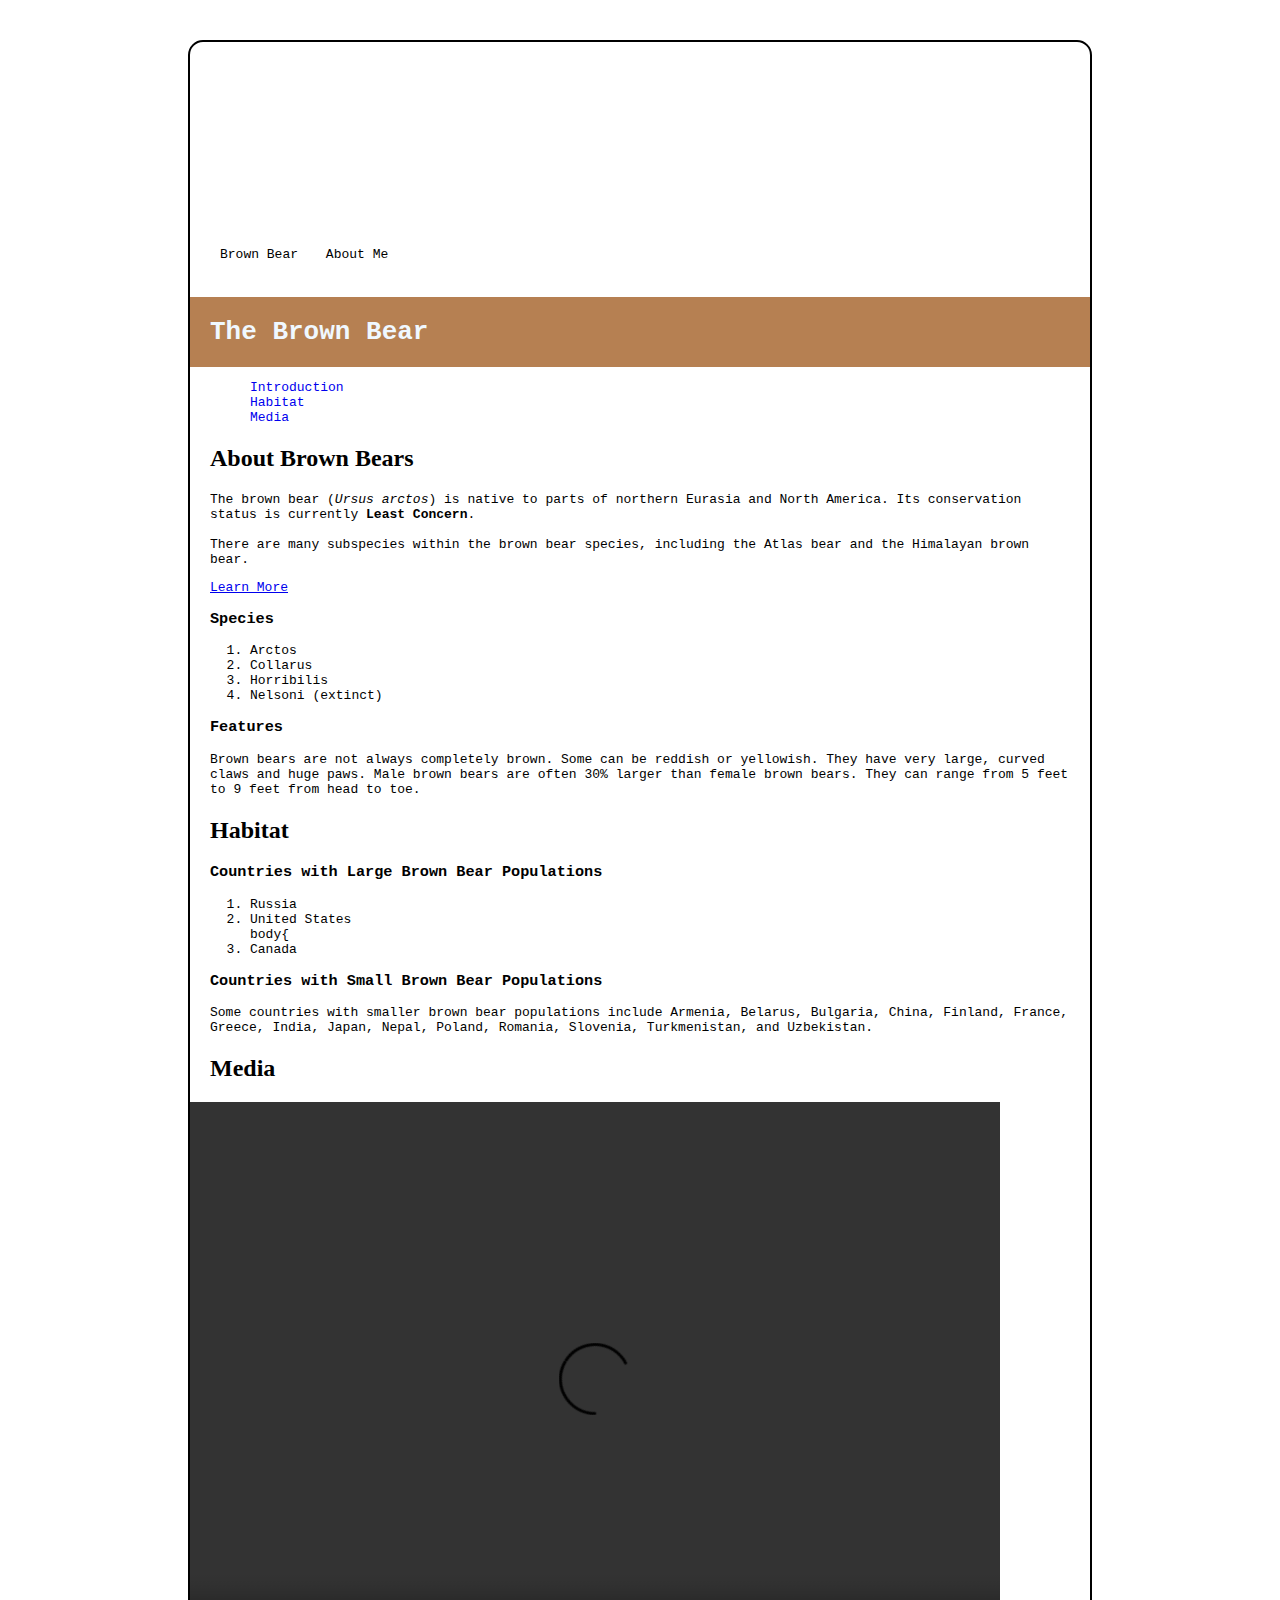
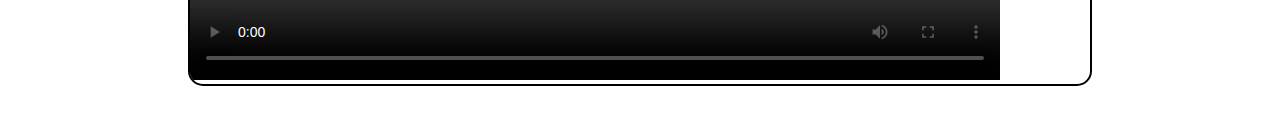
<file: index.html>
<!DOCTYPE html>
<html lang="en" >

<head>
  <meta charset="UTF-8">
  <title>Brown Bear</title>
  
  
  
      <link rel="stylesheet" href="style.css">

  
</head>

<body>

  
<html>

	<head>
		<title>Brown Bears</title>
	</head>

	<body>
	<div class="page">
		<nav class="main-nav">
			<a href="./index.html">Brown Bear</a>
			<a href="./aboutme.html">About Me</a>
		</nav>
		<div class="page-content">
			<h1>The Brown Bear</h1>
			<nav class="top-nav">
				<ul>
					<li>
						<a href="#introduction">Introduction</a>
					</li>
					<li>
						<a href="#habitat">Habitat</a>
					</li>
					<li>
						<a href="#media">Media</a>
					</li>
				</ul>
			</nav>
			<div id="introduction">
				<h2>About Brown Bears</h2>
				<p>The brown bear (<em>Ursus arctos</em>) is native to parts of northern Eurasia and North America. Its conservation status is currently <strong>Least Concern</strong>.<br />
					<br /> There are many subspecies within the brown bear species, including the
				Atlas bear and the Himalayan brown bear.</p>
				<a href="https://en.wikipedia.org/wiki/Brown_bear" target="_blank">Learn More</a>
				<h3>Species</h3>
				<ol>
					<li>Arctos</li>
					<li>Collarus</li>
					<li>Horribilis</li>
					<li>Nelsoni (extinct)</li>
				</ol>
				<h3>Features</h3>
				<p>Brown bears are not always completely brown. Some can be reddish or yellowish. They have very large, curved claws and huge paws. Male brown bears are often 30% larger than female brown bears. They can range from 5 feet to 9 feet from head to toe.</p>
			</div>
			<div id="habitat">
				<h2>Habitat</h2>
				<h3>Countries with Large Brown Bear Populations</h3>
				<ol>
					<li>Russia</li>
					<li>United States</li>body{
					<li>Canada</li>
				</ol>
				<h3>Countries with Small Brown Bear Populations</h3>
				<p>Some countries with smaller brown bear populations include Armenia, Belarus, Bulgaria, China, Finland, France, Greece, India, Japan, Nepal, Poland, Romania, Slovenia, Turkmenistan, and Uzbekistan.</p>
			</div>
			<div id="media">
		
			<h2>Media</h2>
			<video class="video" src="https://s3.amazonaws.com/codecademy-content/courses/freelance-1/unit-1/lesson-2/htmlcss1-vid_brown-bear.mp4" height="578" width="810" controls>Video not supported</video>
		</div>
		</div>
		</div>
	</body>

</html>
  
  

</body>

</html>
</file>
<file: style.css>
body{
	background-image: url("https://images.alphacoders.com/215/215191.jpg");
	padding:0;
	margin:0;
	font-family: Monospace;
}

.page {
	margin: 40px auto;
	border: 2px solid black;
	border-radius: 15px;
	background-color: white;
	overflow: hidden;
	width: 900px;
	background-image: url("http://i.imgur.com/jSNNR0G.gif");
}

.main-nav{
	background-image:url(https://upload.wikimedia.org/wikipedia/commons/7/71/2010-kodiak-bear-1.jpg);
	background-repeat:no-repeat;
	background-size:cover;
	background-position:center -60px;
	padding: 190px 20px 0px 20px;
}

.main-nav a{
	display:inline-block;
	border-radius: 10px 10px 0px 0px;
	border-bottom: 10px solid white;
	background-color:rgba(255, 255, 255, 0.64);
	color:black;
	text-decoration:none;
	padding: 5px 10px;
	position:relative;
	top:10px;
	transition: top 300ms ease;
}

.main-nav a:hover{
	top:5px;
}

.page-content{
	padding: 20px;
}

h1{
	background-color: #b68052;
	margin: 10px -20px;
	padding: 20px 20px;
	color: aliceblue;
}

h2{
  font-family:Georgia;
}

.top-nav ul{
	list-style-type:none;
}

.top-nav a{
	text-decoration: none;
}

.top-nav ul li{
	transition: all 300ms ease;
	left:0px;
	position:relative;
}

.top-nav ul li:hover{
	left: 4px;
}

.video	{
	margin: 0px -20px -20px -20px; 
}
</file>
